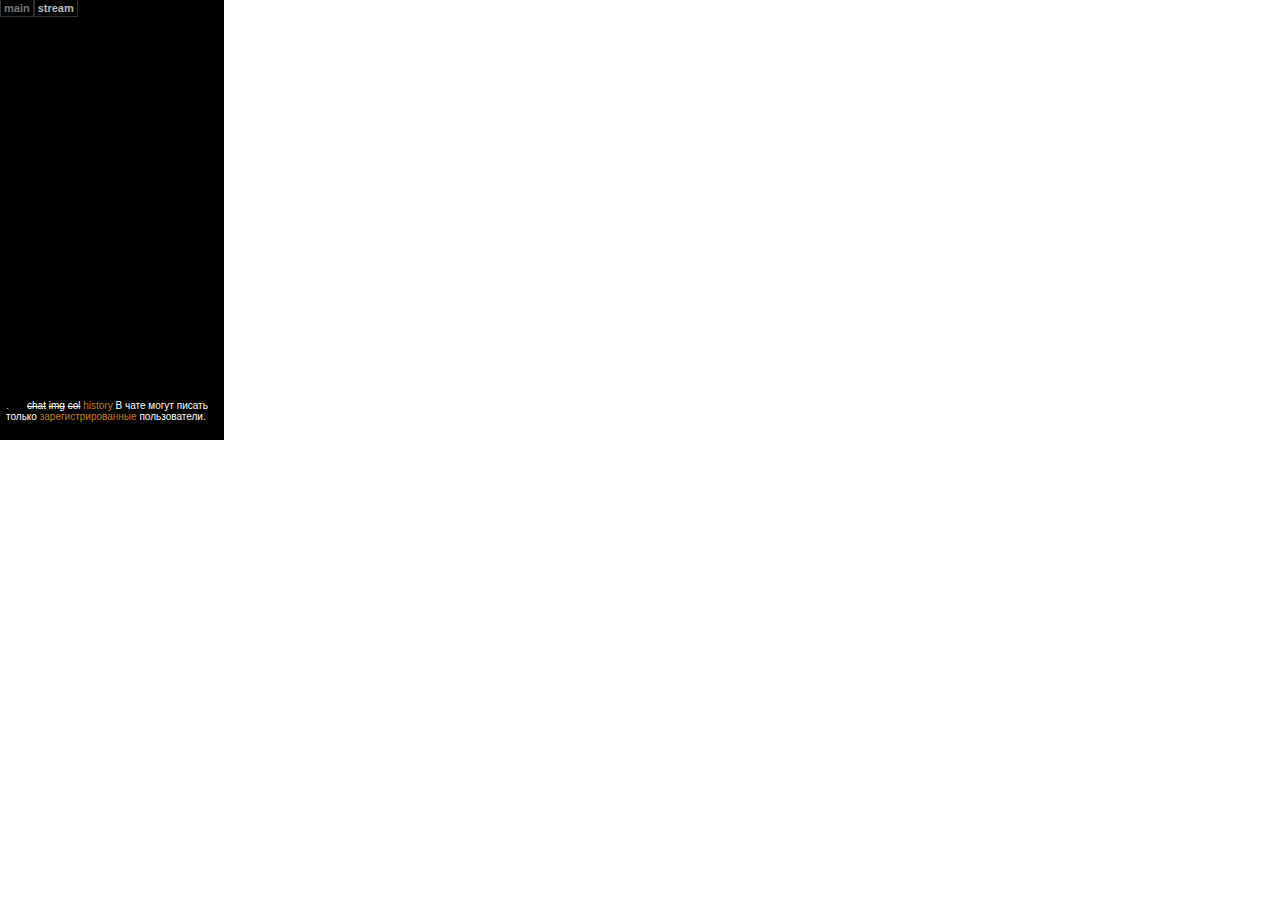
<file: index.htm>
<!DOCTYPE html PUBLIC "-//W3C//DTD XHTML 1.0 Transitional//EN" "http://www.w3.org/TR/xhtml1/DTD/xhtml1-transitional.dtd">
<html xmlns="http://www.w3.org/1999/xhtml" xml:lang="ru" lang="ru" dir="ltr">
<head>
	<meta http-equiv="Content-Type" content="text/html; charset=utf-8"/>
	<title>SC2TV.RU chat</title>
	<link type="text/css" rel="stylesheet" media="all" href="css/chat.css?v=44"/>
	<script type="text/javascript" src="http://ajax.googleapis.com/ajax/libs/jquery/1.8.2/jquery.min.js"></script>
	<script type="text/javascript" src="js/jquery.cookie.js"></script>
	<script type="text/javascript" src="js/smiles.js?v=61"></script>
	<script type="text/javascript" src="js/bb_code.js?v=5"></script>
	<script type="text/javascript" src="js/chat.js?v=46"></script>
</head>
<body>
	<div id="dialog2">
	</div>
</body>
</html>
</file>
<file: css/chat.css>
/*chat group color*/
.user-2, .user-8, .user-10 {
color:#7797be !important;
}
.role-user{
	color:#7797be !important;
}
.user-3{
color:#BC3C3E !important;
font-style: italic;
}
.role-root{
	color:#BC3C3E !important;
	font-style: italic;
}
.user-4{
color:#BC3C3E !important;
}
.role-color-red{
	color:#FF0000 !important;
}
.role-color-pink{
	color:#FFC0CB !important;
}
.role-color-purple{
	color:#cc99ff !important;
}
.role-color-green{
	color:#5DA130 !important;
}
.role-color-yellow{
	color:#FFFF00 !important;
}
.role-color-brown{
	color:#A52A2A !important;
}
.role-color-orange{
	color:#FFA500 !important;
}
.role-color-blue{
	color:#87CEFA !important;
}
.role-color-white{
	color:#FFFFFF !important;
}
.user-5 {
color:#C57C08 !important;
}
.role-moderator {
	color:#C57C08 !important;
}
.user-6,
.user-7,
.user-28,
.user-29{
color: #dad871 !important;
}
.role-editor{
	color: #dad871 !important;
}
.role-userstream-editor{
	color: #009999 !important;
}
.user-9{
color: #5DA130 !important;
}
.role-streamer{
	color: #5DA130 !important;
}

.role-prime-streamer{
	color: #7797be !important;
}

#dialog2{
	width:216px;
	height:100%;
	position:relative;
}

#chat{
margin-left:3px;
padding-left:3px;
font-family:Arial, Helvetica, sans-serif;
overflow: auto;
height:85%;
width:100%;
background: #FFFFFF;
}

#chat-form{
	font-size: 10px !important;
	height:30px;
	margin-left:3px;
	padding:7px 0px 0px 3px;
}

.chat-text{
	/*width:92%;*/
	border:1px #CCCCCC solid;
	font-size:14px;
	margin-left:18px;
	font-family:Arial, Helvetica, sans-serif;
}

.nick{
cursor:pointer;
font-weight:bold;
font-size:12px;
}

#dialog2 .chat-title{
top:50px;
z-index:3;
font-size:14px;
position:absolute;
background:#FFCC33;
width:200px;
}

.chat-button{
background:#FFCC66;
border:1px solid #FF9900;
margin-left:5px;
display:none;
}


#chat p.text{
margin:0px;
}

#dialog2 { background:none; font-family:Verdana, Arial, sans-serif }
#dialog2 div { color:#cacaca; background:none; font-size:11px; margin-right:10px}
#dialog2 span { color:#7797be }
#dialog2 div#chat div p.text span.red {
	color:#ff0000;
}
div#dialog2 div#chat-form span {
	color:#fff;
}
#dialog2 .nick {font-size:11px;padding-right:7px;margin:0 }
#dialog2 .nick:after {content:':';position:relative;}
/*system user*/
#dialog2 .user-1{color:#808080;font-size:10px;cursor:auto;}
#dialog2 .system-nick {
	color:#808080;
	font-size:10px;
	display:inline;
	padding-right:7px;
	margin:0
}
#dialog2 .system-nick:after {
	content:':';
	position:relative;
}
#dialog2 .system_text{color:#808080;font-size:10px;display:inline;}

/*primetime bot*/
#dialog2 .primetimebot-nick {
	color:gold;
	font-size:11px;
	font-weight:bold;
	display:inline;
	padding-right:7px;
	margin:0;
}
#dialog2 .primetimebot-nick:after {
	content:':';
	position:relative;
}
#dialog2 .primetime_text{color:gold;font-size:11px;display:inline;}

#dialog2 .mess {padding:.3em 0; border-bottom:1px solid #222222}
#dialog2 .mess:even {background:red !important }
#dialog2 .time {display:none}
#dialog2 .text {display:inline;font-size:11px;
white-space: pre-wrap; /* css-3 */
white-space: -moz-pre-wrap !important; /* Mozilla, since 1999 */
white-space: -pre-wrap; /* Opera 4-6 */
white-space: -o-pre-wrap; /* Opera 7 */
word-wrap: break-word; /* Internet Explorer 5.5+ */
}
.chat-button { padding:2px 10px }
#dialog2 a {color:#c57c08;text-decoration:none}
#dialog2 a:hover {color:#c57c08;text-decoration:underline}

.menushka {
	background:#0099FF;
	color:#FFFFFF;
	font-family:Arial, Helvetica, sans-serif;
	font-weight:bold;
	font-size:11px;
	border:2px solid #B6DEDB;
	width: 150px;
	position: absolute;
	top: 205px;
	left: 35px;
	opacity:0.8;
	text-align: center;
	font-style: normal;
	z-index: 9999;
	display: none;
	padding:0;
}
.menushka li{
	text-align:left;
	list-style-image:none;
	list-style-type:none;
	cursor:pointer;
	border:1px solid #ACD3D5;
	padding:2px;
}
.menushka li a{
	text-decoration:none;
	color:#FFFFFF;
}
.menushka li:hover, li a:hover{
	background:#FFFF99;
	color:#0066FF;
}
.menushka .menushka_close{
background:#FFFFFF;
color:#000000;
position:absolute;
right:0px;
top:0px;
width:14px;
height: 14px;
text-align:center;
cursor:pointer;
}
#chat .mess img { display:inline !important; margin:0 2px }
#scrolling{
margin-left:5px;
color:#CCCCCC;
}
#tgl-scrl{
text-decoration:underline;
cursor:pointer;
}

#chat_closed{margin-top:150px;}
#chat_closed div{

	padding-left:10px;
	color:orange;
	font-size:150%;
}
#smile-text, #smile-img, #smile-off  {
	cursor:pointer !important;
}

#smile-off{
	text-decoration:line-through;
}

#smile-text {
	text-decoration:underline;
}

.chat-channel-name {
/*	color: red !important; 
	font-weight:bold;
	padding-bottom:3px;
	display: block; 
	text-align: center;
*/
	clear:both;
}
.chat-channel-name > div {
	float:left;
	color:#777 !important;
	border:1px solid #313131;
	border-top:0;
	padding:2px 3px;
	cursor:pointer;
	margin:0 !important;
	font-weight:bold;
}
.chat-channel-name > div.active {
	color:#BBB !important;
}

#chat-smile-panel {
	display:none;
	background:#000000 !important;
	display:none;
	z-index:9999 !important;
	position: absolute;
	bottom: 46px;
	left: 2px;
	width:195px;
	border:1px solid #aaa;
	padding:2px !important;
	margin:0px !important;
}

#chat-smile-panel .chat-smile {
	display:inline;
	cursor:pointer;
}

#chat-smile-panel .chat-smile-not-available {
	display:inline;
	opacity:0.5;
}

#chat-smile-panel div {
	display:none;
}
#chat-smile-panel  div#smile-panel-tab-1{
	display:block;
}

#chat-smile-panel-extended {
	display:none;
}

#chat-smile-extend-btn {
	cursor:pointer;
}
#chat-smile-panel span{
	cursor:pointer;
	margin:3px;
	color:#ffffff;
}

#chat-smile-panel span:hover{
	background:#777;
	color:#FFF;
}

#chat-smile-panel span.active{
	background:#777;
	color:#FFF;
	font-weight:bold;
}

#chat-smile-panel-close{
	display:block !important;
	background:#FFFFFF !important;
	color:#000000 !important;
	position:absolute;
	right:0px;
	top:0px;
	width:14px;
	height: 14px;
	text-align:center;
	cursor:pointer;
	border:1px solid #aaa;
	margin:0px !important;
}

#chat-on, #chat-off,#clr_nick_off,#clr_nick_on {
	cursor:pointer !important;
	font-weight:normal !important;
}
#chat-off, #clr_nick_off {
	text-decoration:line-through;
}
#clr_nick_on {
	display:none;
}
p.ignored, p.ignored * {
	color:black !important;
	display:none !important;
}
span.ignored{
	color:#CACACA !important;
}
#chat p.ignored  img {
	display:none !important;
}
.chat-error-msg {
	display:block;
	position: absolute;
	/*position:relative;*/
	background:#000000 !important;
	z-index:9999 !important;
	left:10px;
	width:165px;
	border:1px solid #aaa;
	padding:2px !important;
	margin:0px !important;
}
body{
	height:100%;
	margin:0;padding:0;
}
#full-screen-place {
	display:inline;
	margin-right:18px !important;
}
.top-supporter{
    display: inline-block;
    margin-right: 2px;
    height: 11px;
}
.top-antisupporter{
    display: inline-block;
    margin-right: 2px;
    height: 16px;
}
.primetime-bot{
    display: inline-block;
    margin-right: 2px;
    height: 16px;
}
.message-to-user {
	color:#f36223;
}
</file>
